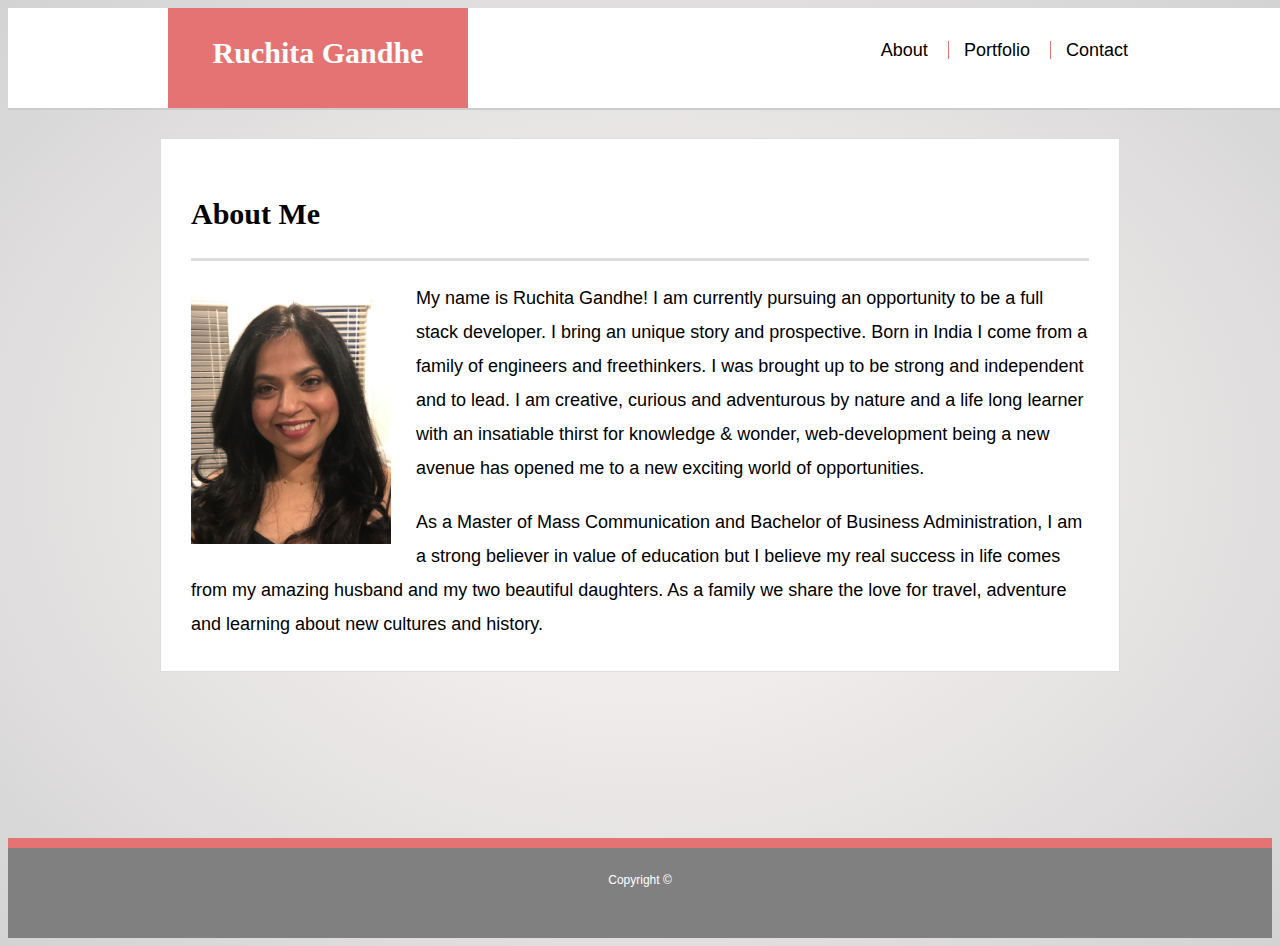
<file: index.html>
<!doctype html>
<html lang="en-us">

<head>
  <meta charset="UTF-8">
  <title>About | Ruchita Gandhe</title>
  <link rel="stylesheet" type="text/css" href="assets/css/style.css">
  <meta name="viewport" content="width=device-width, initial-scale=1.0">
</head>

<body>

  <header id="masthead">
    <div class="container">
      <a href="index.html" id="logo">Ruchita Gandhe</a>
      <nav>
        <a href="index.html">About</a>
        <a href="portfolio.html">Portfolio</a>
        <a href="contact.html">Contact</a>
      </nav>
    </div>
  </header>

  <div id="main-container" class="container">
    <section class="main-section">
      <h1>About Me</h1>

      <img src="assets/images/img.jpg" class="auth-image" alt="Ruchita Gandhe">

      <p> My name is Ruchita Gandhe! I am currently pursuing an opportunity to be a full stack developer. I bring an
        unique story and prospective. Born in India I come from a family of engineers and freethinkers. I was
        brought up to be strong
        and independent and to lead. I am creative, curious and adventurous by nature and a life long learner with
        an insatiable thirst
        for knowledge & wonder, web-development being a new avenue has opened me to a new exciting world of
        opportunities.</p>

      <p>As a Master of Mass Communication and Bachelor of Business Administration, I am a strong believer in value
        of education but I believe my real success in life comes from my amazing husband and my two beautiful daughters.
        As a family we share the love for travel, adventure and learning about new cultures
        and history.</p>

    </section>

  </div>

  <footer>
    <div class="container">
      Copyright &copy;
    </div>
  </footer>
</body>

</html>
</file>
<file: assets/css/style.css>
body {
  font-family: Arial, "Helvetica Neue", Helvetica, sans-serif;
  font-size: 18px;
  line-height: 34px;
  background-image: radial-gradient(rgb(255, 248, 248), lightgray);
}

* {
  box-sizing: border-box;
}

/* general */

.container {
  width: 100%;
  max-width: 960px;
  margin: 0 auto;
  clear: both;
}

h1,
h2,
h3,
p {
  margin-bottom: 20px;
}

p:last-child {
  margin-bottom: 0;
}

h1,
h2,
h3 {
  font-family: Georgia, Times, "Times New Roman", serif;
  font-weight: 700;
  color: #e57373 red lighten-3;
}

h1 {
  padding-bottom: 20px;
  font-size: 30px;
  line-height: 49px;
  border-bottom: 3px solid #dddddd;
}

h2,
h3 {
  font-size: 22px;
}

/* header */

#masthead {
  position: fixed;
  z-index: 99;
  width: 100%;
  margin: 0 0 30px;
  overflow: auto;
  color: #ffffff;
  background: #ffffff;
  border-bottom: 2px solid #cccccc;
}

#logo {
  float: left;
  width: 300px;
  height: 100px;
  font-family: Georgia, Times, "Times New Roman", serif;
  font-size: 30px;
  font-weight: 700;
  line-height: 90px;
  color: #ffffff;
  text-align: center;
  text-decoration: none;
  background: #e57373;
}

nav {
  float: right;
  margin-top: 25px;
}

nav a {
  color: black;
  display: inline-block;
  padding-left: 15px;
  margin-left: 15px;
  line-height: 18px;
  text-decoration: none;
  border-left: 1px solid #e57373
}

nav a:first-child {
  border-left: 0 none;
}

/* footer */

footer {
  padding: 15px 0;
  clear: both;
  font-size: 12px;
  color: #ffffff;
  text-align: center;
  background: gray;
  border-top: 10px solid #e57373;
  height: 100px;
}

h3, h2 {
  padding-bottom: 20px;
  margin-bottom: 15px;
  line-height: 22px;
  border-bottom: 2px solid #eeeeee;
}

/* main */

#main-container {
  padding-top: 130px;
  min-height: calc(100vh - 70px);
}

.main-section {
  float: left;
  width: 100%;
  max-width: 960px;
  padding: 30px;
  margin: 0 0 40px;
  background: white;
  border: 1px solid #dddddd;
}

/* portfolio page */

.work {
  position: relative;
  float: left;
  width: 350px;
  margin: 25px 50px 25px 50px;
  overflow: auto;
}

.work:nth-child(even) {
  margin-right: 40px;
}

.work img {
  width: 100%;
  border: 0 none;
  opacity: 0.8;
}

.work h3 {
  position: absolute;
  bottom: 20px;
  width: 100%;
  padding: 15px;
  margin-bottom: 0;
  font-weight: 300;
  line-height: 30px;
  color: #ffffff;
  text-align: center;
  background: #e57373;
  border-bottom: 0;
}

.auth-image {
  float: left;
  width: 200px;
  height: auto;
  margin-top: 10px;
  margin-right: 25px;
}

/* contact page */

#contact-form ul {
  margin-bottom: 20px;
}

#contact-form li {
  margin-bottom: 10px;
}

label,
input[type=text],
input[type=email],
textarea {
  display: block;
  width: 100%;
}

input[type=text],
input[type=email],
textarea {
  height: 35px;
  padding: 0 10px;
  font-size: 14px;
  border: 1px solid #dddddd;
}

textarea {
  height: 200px;
}

input[type=submit] {
  padding: 10px 30px;
  font-size: 18px;
  color: #ffffff;
  cursor: pointer;
  background: #e57373;
  border: 0 none;
}

@media screen and (max-width: 980px) {
  .container {
    width: 95%;
  }
  .main-section {
    float: left;
    width: 75%;
  }
}

@media screen and (max-width: 768px) {
  .container {
    width: 95%;
  }
  .main-section {
    width: 100%;
  }
  .auth-image {
    width: 50%;
  }
  .work {
    width: 46.5%;
  }
}
@media screen and (max-width: 640px) {
  #masthead {
    position: static;
  }
  #logo {
    width: 100%;
  }
  nav {
    width: 100%;
    text-align: center;
  }
  .main-section {
    width: 100%;
  }
  .auth-image {
    width: 100%;
  }
  .work {
    width: 100%;
  }
}
</file>
